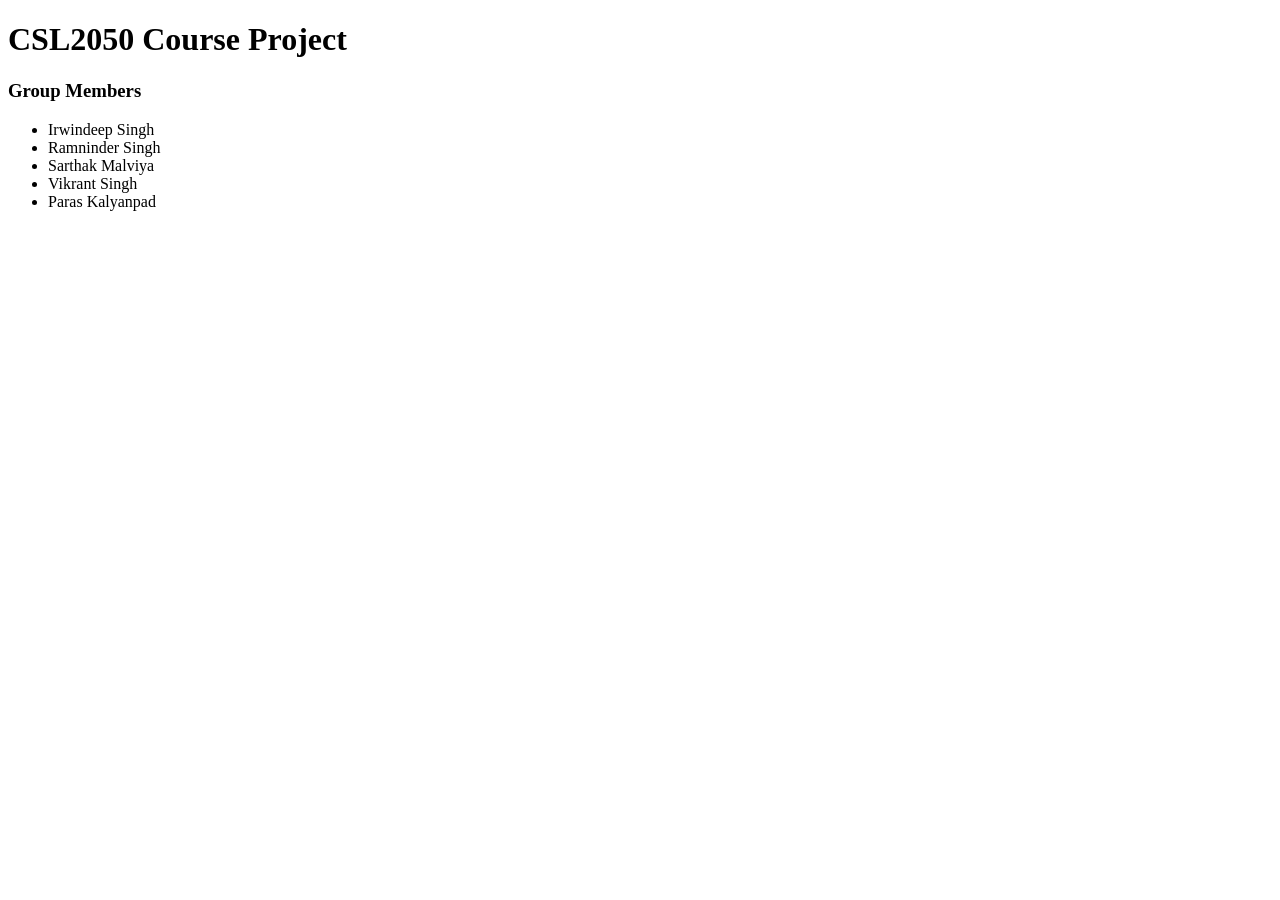
<file: web.html>
<!DOCTYPE html>
<html lang="en">
<head>
    <meta charset="UTF-8">
    <meta name="viewport" content="width=device-width, initial-scale=1.0">
    <title>CSL2050 Course Project</title>
</head>
<body>
    <h1>CSL2050 Course Project</h1>
    <h3>Group Members</h3>
    <ul>
        <li>Irwindeep Singh</li>
        <li>Ramninder Singh</li>
        <li>Sarthak Malviya</li>
        <li>Vikrant Singh</li>
        <li>Paras Kalyanpad</li>
    </ul>
</body>
</html>
</file>
